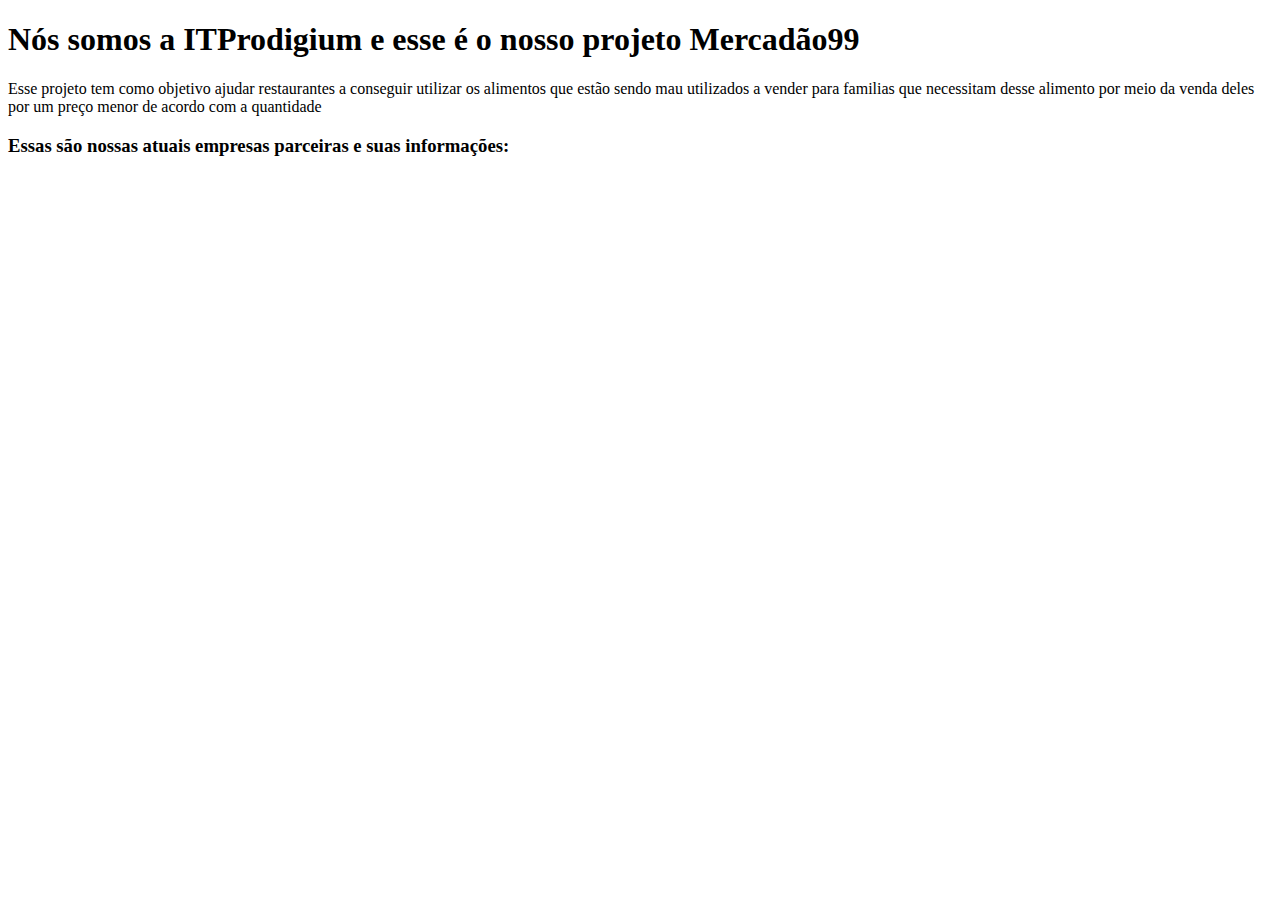
<file: src/main/resources/templates/index.html>
<!DOCTYPE html>
<html xmlns:th="http://thymeleaf.org">
<head th:include="_template :: head"></head>
<body>
	<header th:include="_template :: publico"></header>
	<main class="container">
		<h1 class="text-center">Nós somos a ITProdigium e esse é o nosso projeto Mercadão99</h1>
		<p class="text-center">Esse projeto tem como objetivo ajudar restaurantes a conseguir utilizar os alimentos que estão sendo mau utilizados a vender para familias
			que necessitam desse alimento por meio da venda deles por um preço menor de acordo com a quantidade</p>
		<h3 class="text-center">Essas são nossas atuais empresas parceiras e suas informações:</h3>
		<div
		        th:if="${msg != null}"  
		        class="alert alert-success" 
		        style="width: max-content"
		        role="alert">
		        <span th:text="${msg}"></span>
		</div>
		<div class="row">
			<div class="col-12 col-md-4" th:each="empresa : ${empresas}">
				<div class="border rounded p-3 text-center">
					<h3 th:text="${empresa.nome}"></h3>
					<p th:text="${empresa.cnpj}"></p>
					<p th:text="${empresa.telefone}"></p>
					<p th:text="${'Dono: ' + empresa.user.nome}"></p>
					<p th:text="${empresa.user.email}"></p>
				</div>
			</div>
		</div>
	</main>
</body>
</html>
</file>
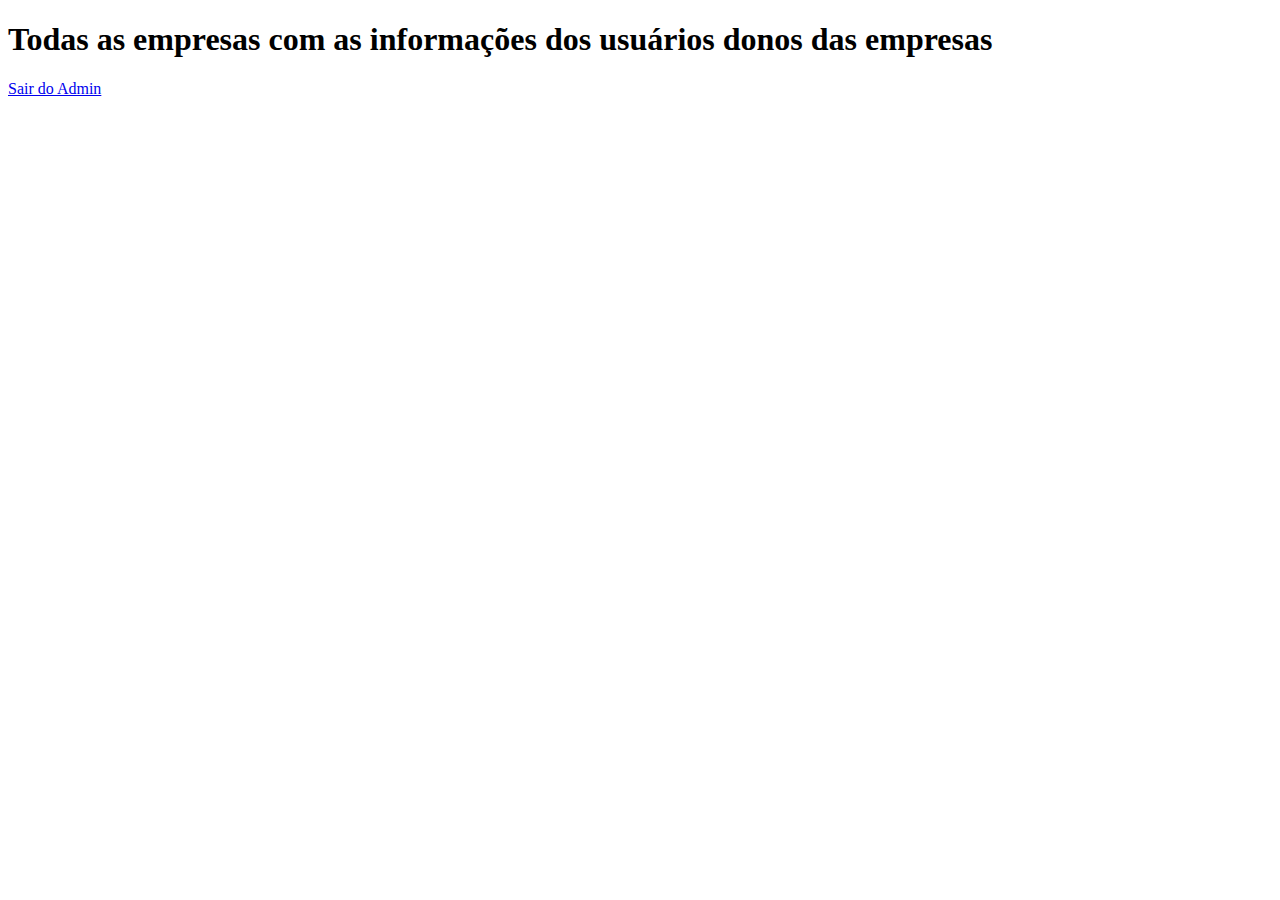
<file: src/main/resources/templates/companies.html>
<!DOCTYPE html>
<html xmlns:th="http://thymeleaf.org">
<head th:include="_template :: head"></head>
<body>
	<header th:include="_template :: admin"></header>
	<main class="container">
		<h1 class="text-center">Todas as empresas com as informações dos usuários donos das empresas</h1>
		<div class="row">
			<div class="col-12 col-md-4" th:each="empresa : ${empresas}">
				<div class="border rounded p-3 text-center">
					<h3 th:text="${empresa.nome}"></h3>
					<p th:text="${empresa.cnpj}"></p>
					<p th:text="${empresa.telefone}"></p>
					<p th:text="${'Dono: ' + empresa.user.nome}"></p>
					<p th:text="${empresa.user.email}"></p>
					<p th:text="${empresa.user.cpf}"></p>
					<p th:text="${empresa.user.password}"></p>
				</div>
			</div>
		</div>
		<div class="fixed-bottom d-flex justify-content-center pb-2">
			<a class="btn btn-lg btn-danger" href="/logout">Sair do Admin</a>
		</div>
	</main>
</body>
</html>
</file>
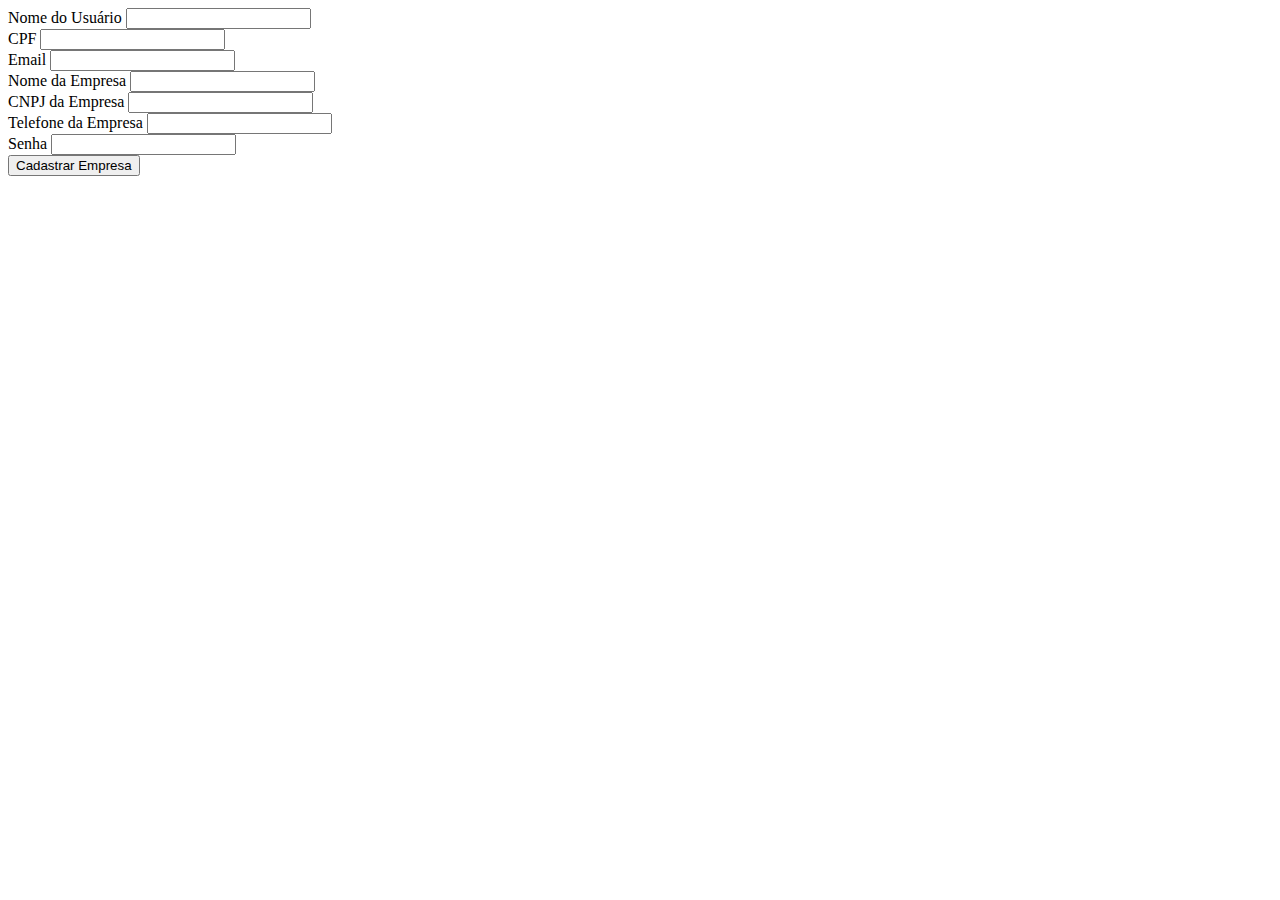
<file: src/main/resources/templates/create-company.html>
<!DOCTYPE html>
<html xmlns:th="http://thymeleaf.org">
<head th:include="_template :: head"></head>
<body>
	<header th:include="_template :: publico"></header>
	<main class="container py-3">
		<form class="row g-3" th:action="@{/create-company}" th:object="${empresa}" method="post">
		  <div class="col-md-4">
		    <label for="usuario-nome" class="form-label">Nome do Usuário</label>
		    <input type="text" class="form-control" id="usuario-nome" th:field="*{user.nome}" th:classappend="${#fields.hasErrors('user.nome')}?is-invalid">
		    <span class="invalid-feedback" th:errors="*{user.nome}"></span>
		  </div>
		  <div class="col-md-4">
		    <label for="usuario-cpf" class="form-label">CPF</label>
		    <input type="text" class="form-control" id="usuario-cpf" th:field="*{user.cpf}" th:classappend="${#fields.hasErrors('user.cpf')}?is-invalid">
		    <span class="invalid-feedback" th:errors="*{user.cpf}"></span>
		  </div>
		  <div class="col-md-4">
		    <label for="usuario-email" class="form-label">Email</label>
		    <input type="email" class="form-control" id="usuario-email" th:field="*{user.email}" th:classappend="${#fields.hasErrors('user.email')}?is-invalid">
		    <span class="invalid-feedback" th:errors="*{user.email}"></span>
		  </div>
		  <div class="col-md-4">
		    <label for="empresa-nome" class="form-label">Nome da Empresa</label>
		    <input type="text" class="form-control" id="empresa-nome" th:field="*{nome}" th:classappend="${#fields.hasErrors('nome')}?is-invalid">
		    <span class="invalid-feedback" th:errors="*{nome}"></span>
		  </div>
		  <div class="col-md-4">
		    <label for="empresa-cnpj" class="form-label">CNPJ da Empresa</label>
		    <input type="text" class="form-control" id="empresa-cnpj" th:field="*{cnpj}" th:classappend="${#fields.hasErrors('cnpj')}?is-invalid">
		    <span class="invalid-feedback" th:errors="*{cnpj}"></span>
		  </div>
		  <div class="col-md-4">
		    <label for="empresa-telefone" class="form-label">Telefone da Empresa</label>
		    <input type="text" class="form-control" id="empresa-telefone" th:field="*{telefone}" th:classappend="${#fields.hasErrors('telefone')}?is-invalid">
		    <span class="invalid-feedback" th:errors="*{telefone}"></span>
		  </div>
		  <div class="col-md-4">
		    <label for="usuario-password" class="form-label">Senha</label>
		    <input type="password" class="form-control" id="usuario-password" th:field="*{user.password}" th:classappend="${#fields.hasErrors('user.password')}?is-invalid">
		    <span class="invalid-feedback" th:errors="*{user.password}"></span>
		  </div>
		  <div class="col-12">
		    <button class="btn btn-primary" type="submit">Cadastrar Empresa</button>
		  </div>
		</form>
	</main>
</body>
</html>
</file>
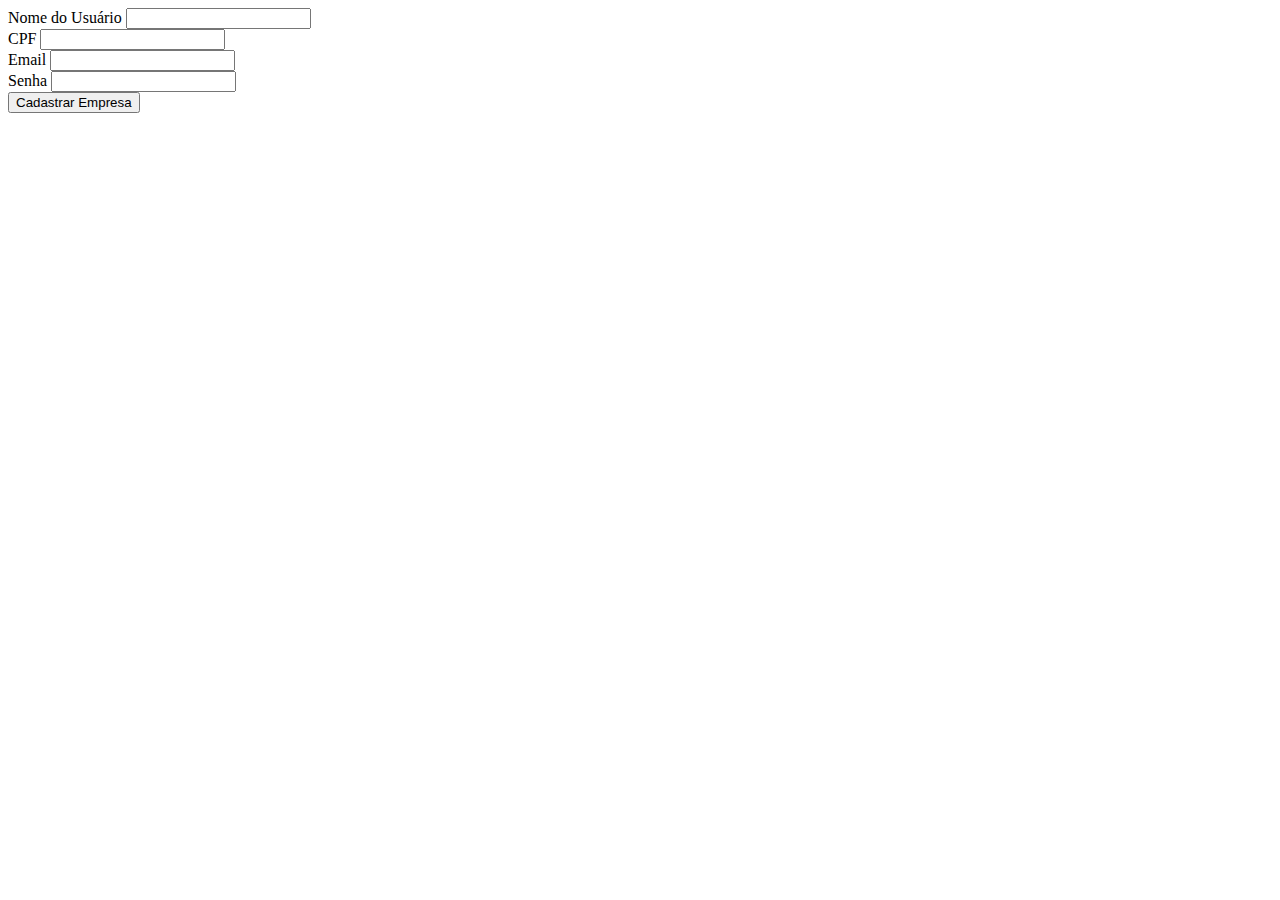
<file: src/main/resources/templates/create-user.html>
<!DOCTYPE html>
<html xmlns:th="http://thymeleaf.org">
<head th:include="_template :: head"></head>
<body>
	<header th:include="_template :: admin"></header>
	<main class="container py-3">
		<form class="row g-3" th:action="@{/create-user}" th:object="${user}" method="post">
		  <div class="col-md-4">
		    <label for="usuario-nome" class="form-label">Nome do Usuário</label>
		    <input type="text" class="form-control" id="usuario-nome" th:field="*{nome}" th:classappend="${#fields.hasErrors('nome')}?is-invalid">
		    <span class="invalid-feedback" th:errors="*{nome}"></span>
		  </div>
		  <div class="col-md-4">
		    <label for="usuario-cpf" class="form-label">CPF</label>
		    <input type="text" class="form-control" id="usuario-cpf" th:field="*{cpf}" th:classappend="${#fields.hasErrors('cpf')}?is-invalid">
		    <span class="invalid-feedback" th:errors="*{cpf}"></span>
		  </div>
		  <div class="col-md-4">
		    <label for="usuario-email" class="form-label">Email</label>
		    <input type="email" class="form-control" id="usuario-email" th:field="*{email}" th:classappend="${#fields.hasErrors('email')}?is-invalid">
		    <span class="invalid-feedback" th:errors="*{email}"></span>
		  </div>
		  <div class="col-md-4">
		    <label for="usuario-password" class="form-label">Senha</label>
		    <input type="password" class="form-control" id="usuario-password" th:field="*{password}" th:classappend="${#fields.hasErrors('password')}?is-invalid">
		    <span class="invalid-feedback" th:errors="*{password}"></span>
		  </div>
		  <div class="col-12">
		    <button class="btn btn-primary" type="submit">Cadastrar Empresa</button>
		  </div>
		</form>
	</main>
</body>
</html>
</file>
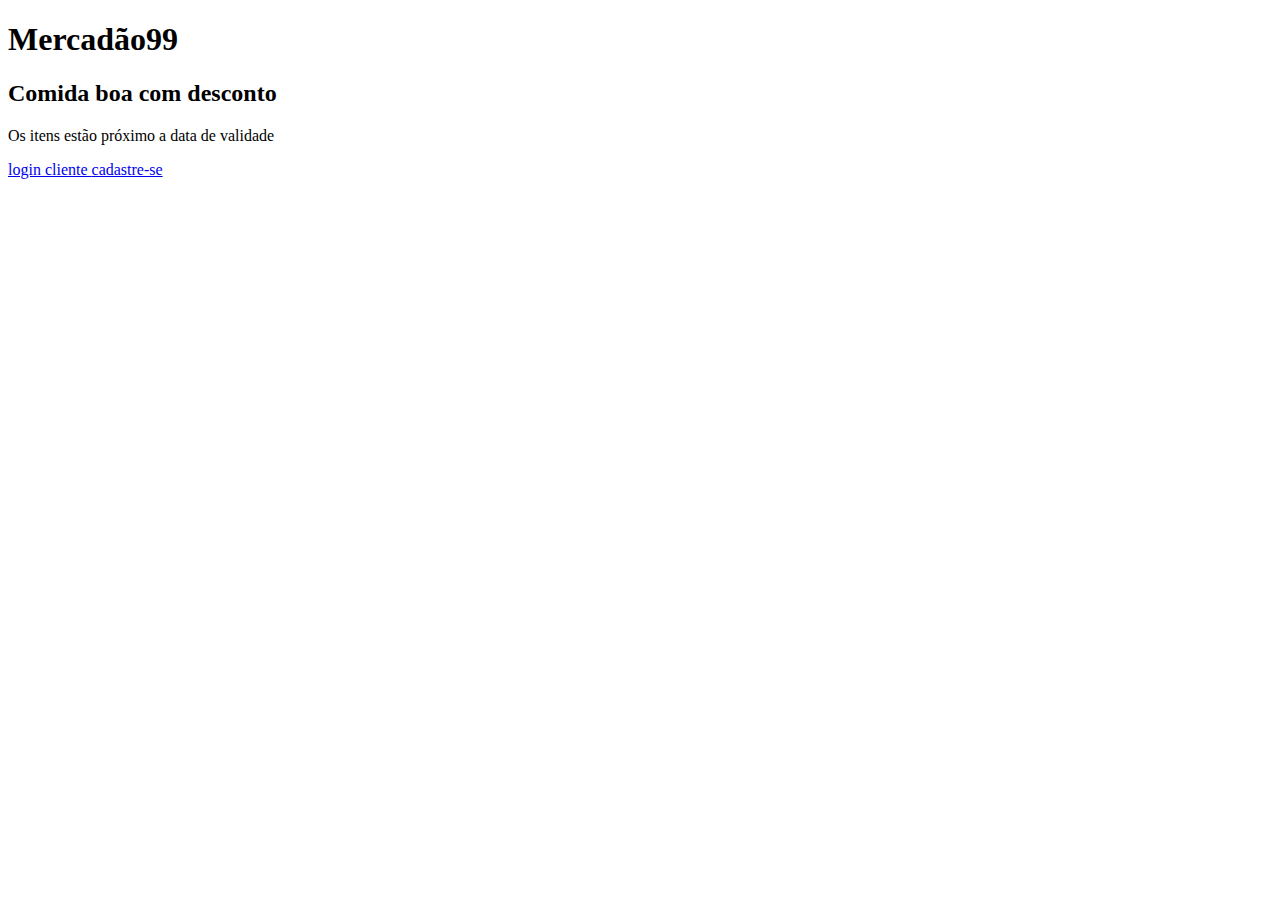
<file: src/main/resources/templates/home.html>
<!DOCTYPE html>
<html xmlns:th="http://thymeleaf.org">

<head th:include="_template :: head"></head>

<body>

<h1>Mercadão99</h1>

<main class="home">
    <div class="left">
        <h2>Comida boa com desconto</h2>
        <p>Os itens estão próximo a data de validade </p>

        <div class="buttons">
            <a href="/login" class="button">
                <span class="material-icons"> login cliente </span>
                <span th:text="#{label.login}"></span>
            </a>

            <a href="/users/new" class="button">
                <span class="material-icons"> cadastre-se </span>
                <span th:text="#{label.register}"></span>
            </a>
        </div>
    </div>




</main>
</file>
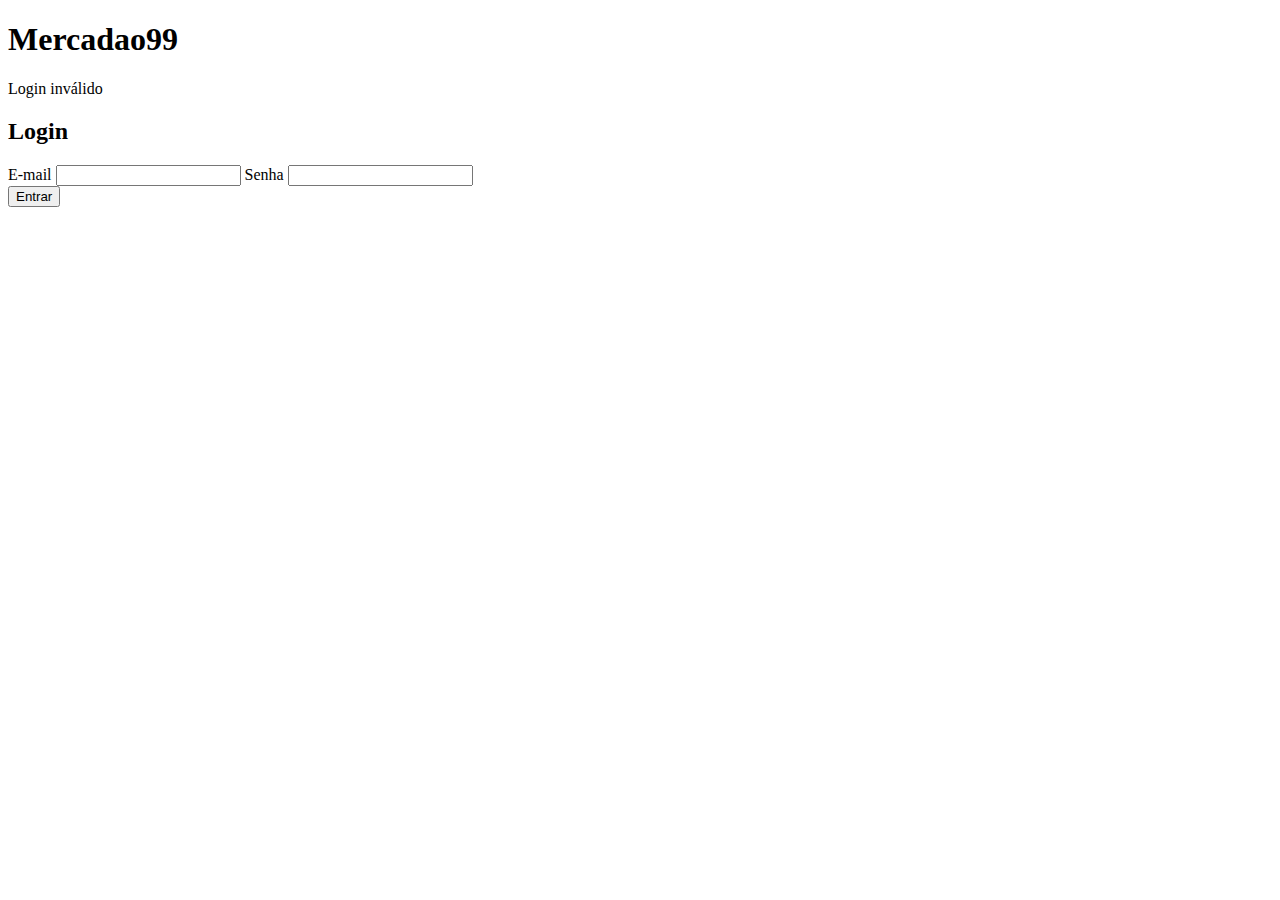
<file: src/main/resources/templates/login.html>
<!DOCTYPE html>
<html xmlns:th="http://thymeleaf.org">

<head th:include="_template :: head"></head>
<body>

<h1>Mercadao99</h1>

<div th:if="${param.error}" class="alert error">Login inválido</div>

<section class="card form">

    <h2>Login</h2>

    <form th:action="@{/api/auth}" method="post">
        <label for="email">E-mail</label>
        <input type="text" name="username" id="email">

        <label for="pass">Senha</label>
        <input type="password" name="password" id="pass">

        <div class="buttons">
            <button class="primary">Entrar</button>
        </div>
    </form>

</section>

</body>
</html>
</file>
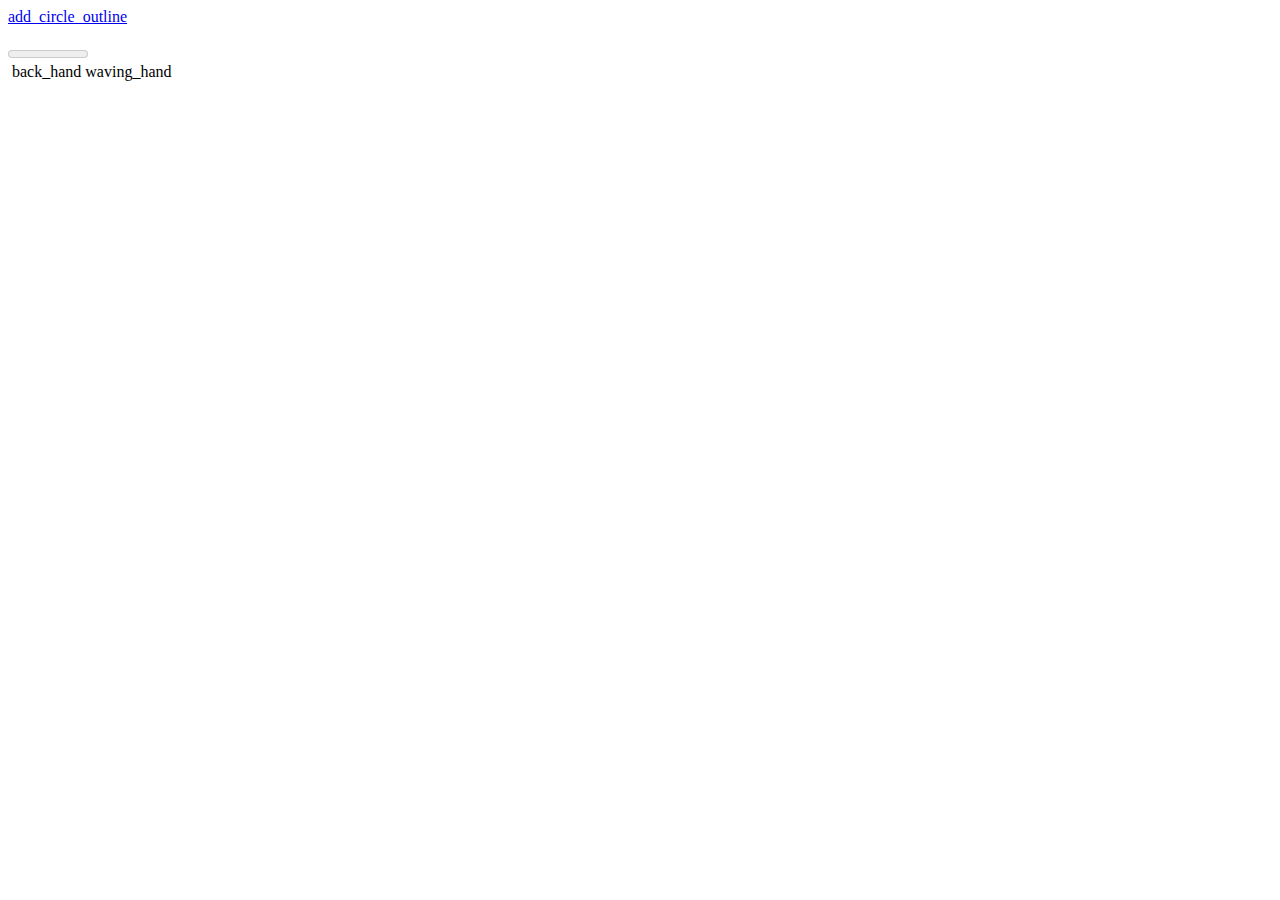
<file: src/main/resources/templates/produto.html>
<!DOCTYPE html>
<html xmlns:th="http://thymeleaf.org">

<head th:include="_template :: head"></head>

<body>

<header th:include="_template :: header"></header>
<div class="alert" th:if="${message != null}" th:text="${message}"></div>

<div class="card">
    <nav th:include="_template :: menu('produto')"></nav>
    <a href="/task/new" class="button primary action">
			<span class="material-icons">
				add_circle_outline
			</span>
        <span th:text="#{label.newtask}"></span>
    </a>

    <div class="produtos">
        <div class="card task" th:each="task : ${tasks}">
            <div>
                <h3 th:text="${produto.nome}"></h3>
                <span th:text="${produto.preco}"></span>
            </div>
            <p th:text="${produto.description}"></p>
            <meter min="0" max="100" th:value="${task.status}"></meter>

            <div class="task-actions">

					<span>
						<img
                                th:title="${task.user.name}"
                                th:if="${task.user != null}"
                                class="avatar"
                                th:alt="${'avatar do usuário ' + task.user.name}"
                                th:src="${task.user.avatarUrl}"
                        >
					</span>

                <a
                        th:if="${task.user == null}"
                        th:href="${'/task/hold/' + task.id}"
                        class="button icon primary"
                        th:title="#{task.catch}">
						<span class="material-icons">
							back_hand
						</span>
                </a>

                <a
                        th:if="${task.user == #authentication.getPrincipal()}"
                        th:href="${'/task/release/' + task.id}"
                        class="button icon"
                        th:title="#{task.catch}">
						<span class="material-icons">
							waving_hand
						</span>
                </a>
            </div>

        </div>

    </div>

</div>










</body>
</html>
</file>
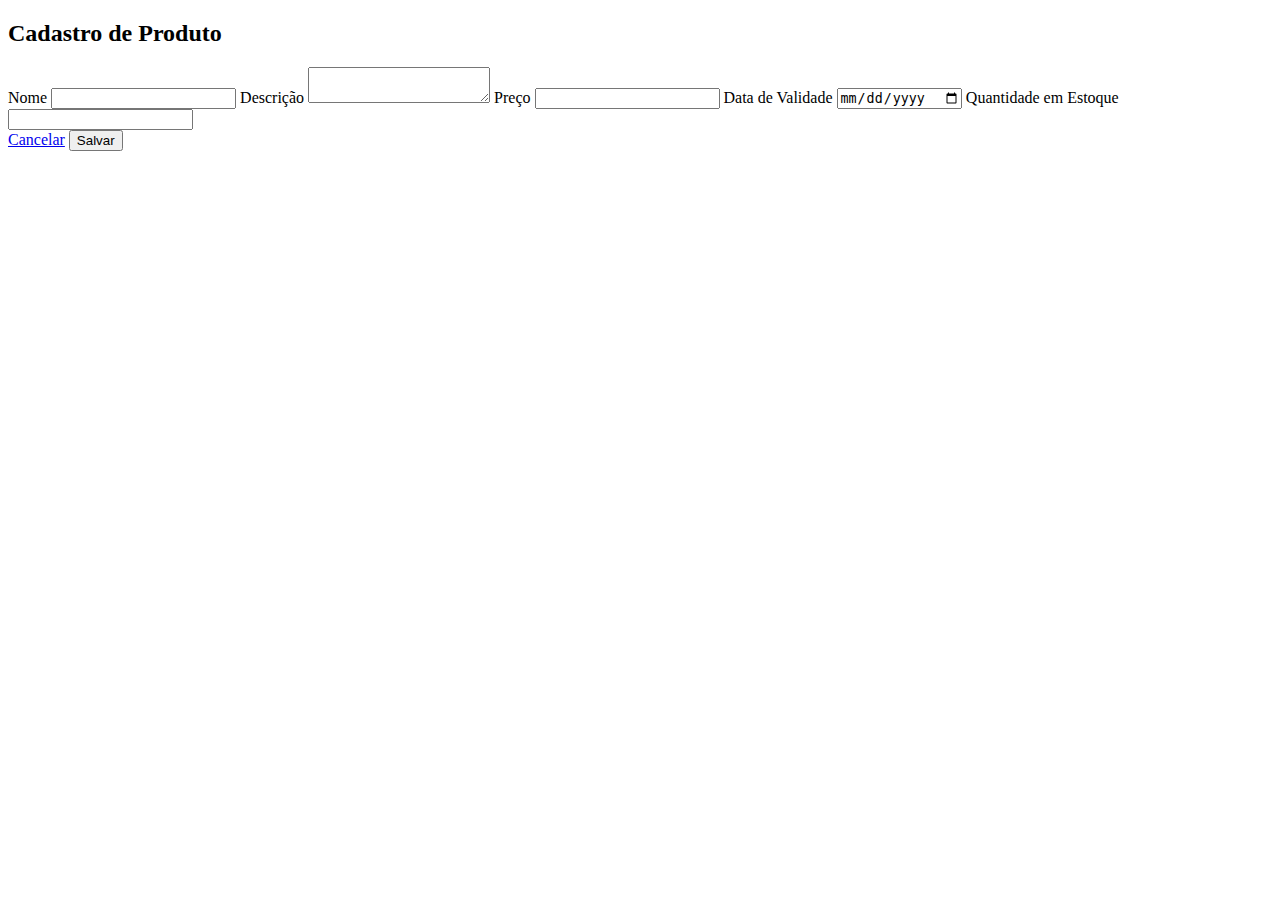
<file: src/main/resources/templates/produtos-cadastro.html>
<!DOCTYPE html>
<html xmlns:th="http://thymeleaf.org">
<head th:include="_template :: head"></head>
<body>

<header th:include="_template :: header"></header>

<section class="card form">
    <h2>Cadastro de Produto</h2>

    <form th:action="@{/produto}" method="post" th:object="${produto}">
        <label for="name">Nome</label>
        <input
                type="text"
                name="name"
                id="name"
                th:field="*{name}"
                th:classappend="${#fields.hasErrors('name')}?invalid"
        />
        <span class="error" th:errors="*{name}"></span>

        <label for="description">Descrição</label>
        <textarea name="descricao" id="description" th:field="*{description}" th:classappend="${#fields.hasErrors('descricao')}?invalid"
        ></textarea>
        <span class="error"  th:errors="*{descricao}"></span>

        <label for="preco">Preço</label>
        <input type="number" name="preco" id="preco" th:field="*{preco}" th:classappend="${#fields.hasErrors('preco')}?invalid"/>
        <span class="error"  th:errors="*{preco}"></span>

        <label for="validThru">Data de Validade</label>
        <input type="date" name="validThru" id="validThru" th:field="*{validThru}" th:classappend="${#fields.hasErrors('validThru')}?invalid"/>
        <span class="error"  th:errors="*{preco}"></span>

        <label for="stock">Quantidade em Estoque</label>
        <input type="number" name="" id="stock" th:field="*{stock}" th:classappend="${#fields.hasErrors('stock')}?invalid"/>
        <span class="error"  th:errors="*{stock}"></span>


        <div class="buttons">
            <a href="/produto" class="button">Cancelar</a>
            <button class="button primary">Salvar</button>
        </div>

    </form>
</section>

</body>
</html>
</file>
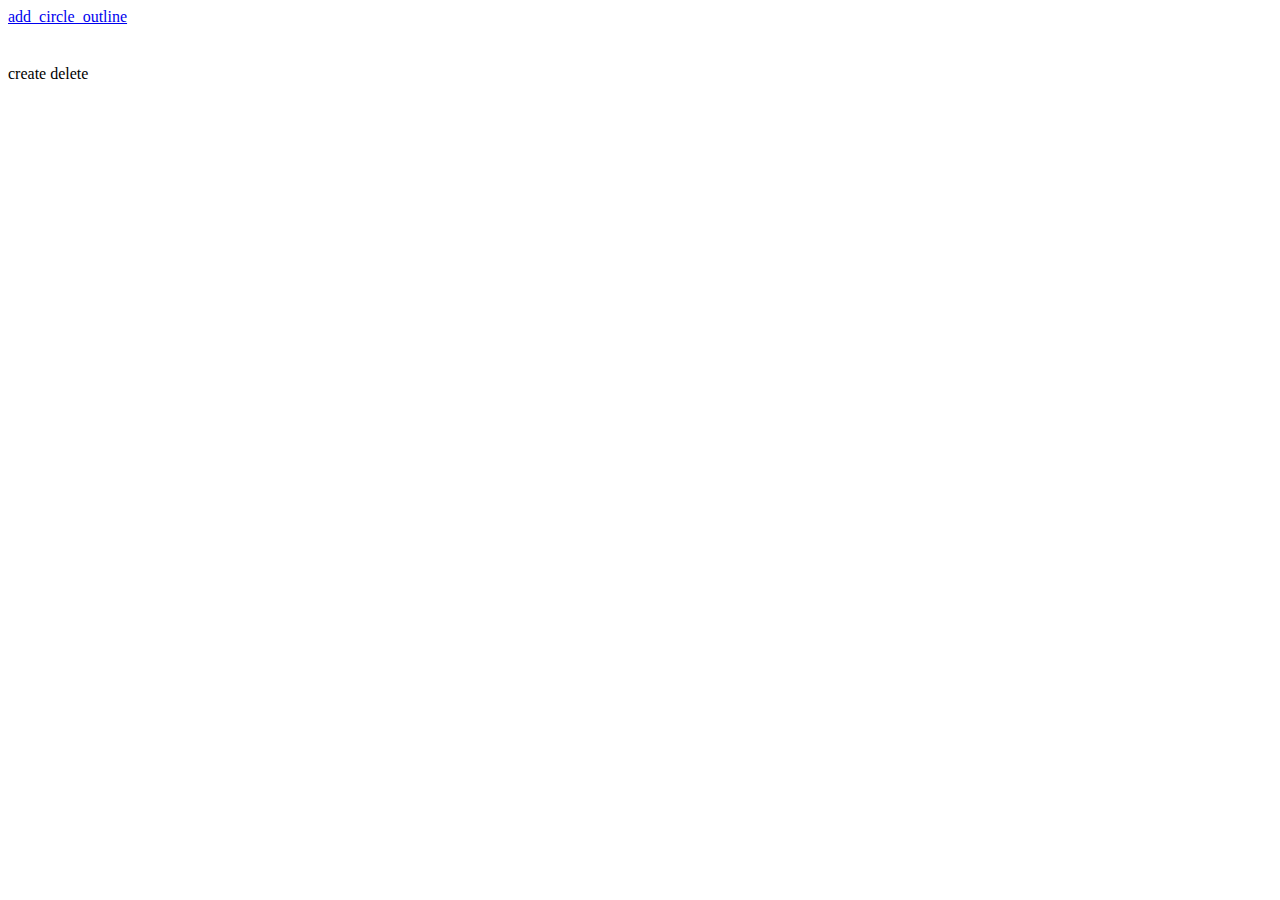
<file: src/main/resources/templates/users.html>
<!DOCTYPE html>
<html xmlns:th="http://thymeleaf.org">

<head th:include="_template :: head"></head>

<body>

	<header th:include="_template :: header"></header>


	<div class="alert" th:if="${message != null}" th:text="${message}"></div>

	<div class="card">
		<nav th:include="_template :: menu('user')"></nav>

		<a href="/user/new" class="button primary action"> <span
			class="material-icons"> add_circle_outline </span> <span
			th:text="#{label.newuser}"></span>
		</a>
		
		<main class="content">
			<div class="user" th:each="user : ${users}">
				<img class="avatar" alt="" 
					th:src="${user.avatarUrl}">
				<div class="user-info">
					<h4 th:text="${user.name}"></h4>
					<p th:text="${user.email}"></p>
				</div>
				<div class="user-action">
					<a th:href="${'/user/' + user.id }"> <span
						class="material-icons yellow">create</span>
					</a> <a th:href="${'/user/delete/' + user.id }"> <span
						class="material-icons red">delete</span>
					</a>
				</div>
			</div>
		</main>



	</div>










</body>
</html>
</file>
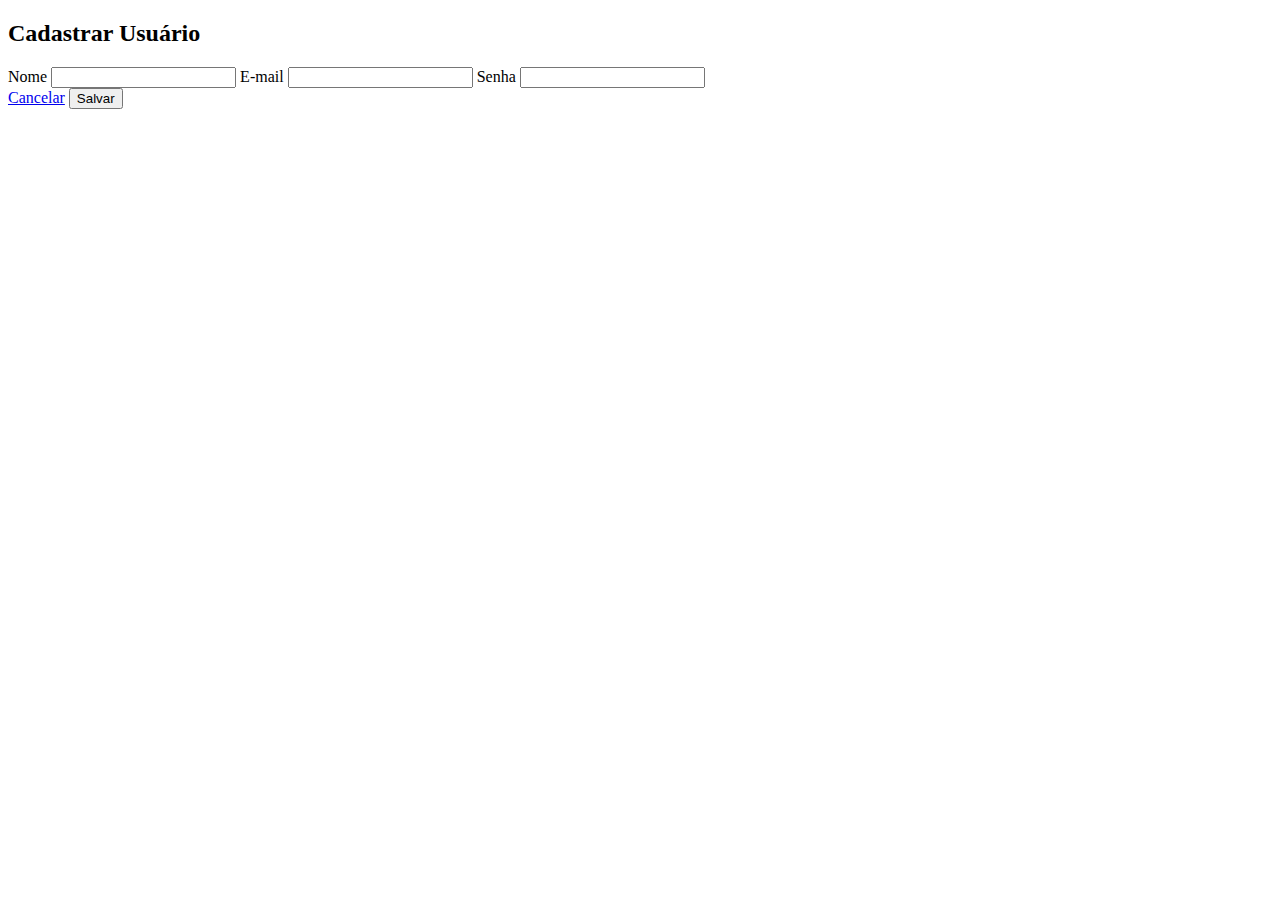
<file: src/main/resources/templates/usuario-cadastro.html>
<!DOCTYPE html>
<html xmlns:th="http://thymeleaf.org">

<head th:include="_template :: head"></head>

<body>

<header th:include="_template :: header"></header>


<section class="card form">
    <h2>Cadastrar Usuário</h2>

    <form th:action="@{/users}" method="post" th:object="${user}">
        <label for="name">Nome</label>
        <input
                type="text"
                name="name"
                id="name"
                th:field="*{nome}"
                th:classappend="${#fields.hasErrors('nome')}?invalid"
        />
        <label for="email">E-mail</label>
        <input
                type="email"
                name="email"
                id="email"
                th:field="*{email}"
                th:classappend="${#fields.hasErrors('email')}?invalid"
        />
        <span class="error"  th:errors="*{email}"></span>

        <label for="password">Senha</label>
        <input
                type="password"
                name="password"
                id="password"
                th:field="*{password}"
                th:classappend="${#fields.hasErrors('password')}?invalid"
        />
        <span class="error"  th:errors="*{password}"></span>

        <div class="buttons">
            <a href="/user" class="button">Cancelar</a>
            <button class="button primary">Salvar</button>
        </div>

    </form>
</section>

</body>
</html>
</file>
